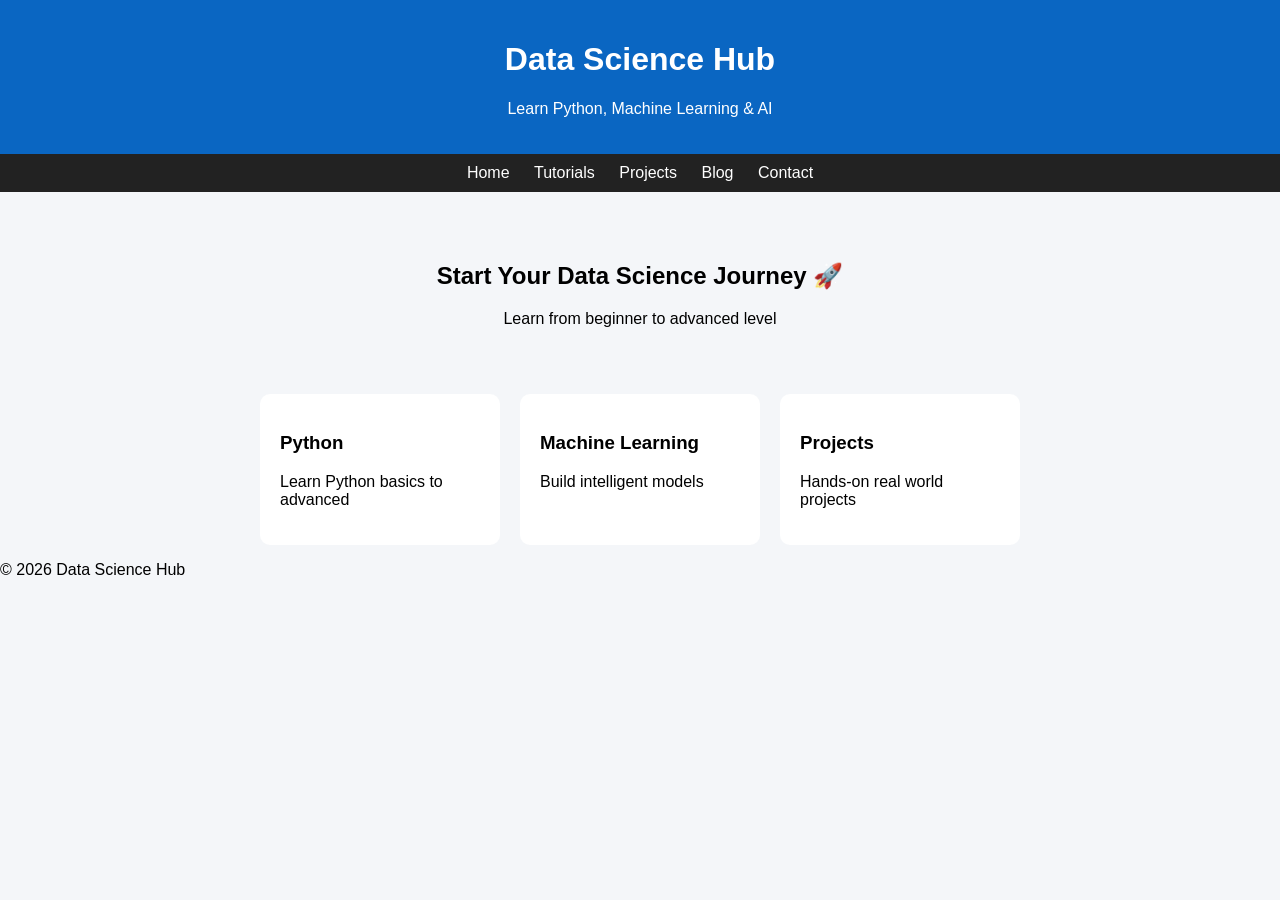
<file: index.html>
<!DOCTYPE html>
<html>
<head>
    <meta name="google-site-verification" content="UCAo2efauZKGn0fTMinahV4KoMx8oxKrdWF2L9GjNco" />
    <link rel="stylesheet" href="style.css">
</head>
<body>

<header>
    <h1>Data Science Hub</h1>
    <p>Learn Python, Machine Learning & AI</p>
</header>

<nav>
    <a href="#">Home</a>
    <a href="#">Tutorials</a>
    <a href="#">Projects</a>
    <a href="#">Blog</a>
    <a href="#">Contact</a>
</nav>

<section class="hero">
    <h2>Start Your Data Science Journey 🚀</h2>
    <p>Learn from beginner to advanced level</p>
</section>

<section class="cards">
    <div class="card">
        <h3>Python</h3>
        <p>Learn Python basics to advanced</p>
    </div>
    <div class="card">
        <h3>Machine Learning</h3>
        <p>Build intelligent models</p>
    </div>
    <div class="card">
        <h3>Projects</h3>
        <p>Hands-on real world projects</p>
    </div>
</section>

<footer>
    <p>© 2026 Data Science Hub</p>
</footer>

</body>
</html>
</file>
<file: style.css>
body {
    font-family: Arial;
    margin: 0;
    background: #f4f6f9;
}

header {
    background: #0a66c2;
    color: white;
    text-align: center;
    padding: 20px;
}

nav {
    background: #222;
    padding: 10px;
    text-align: center;
}

nav a {
    color: white;
    margin: 10px;
    text-decoration: none;
}

.hero {
    text-align: center;
    padding: 50px;
}

.cards {
    display: flex;
    justify-content: center;
    gap: 20px;
}

.card {
    background: white;
    padding: 20px;
    border-radius: 10px;
    width: 200px;
}
</file>
